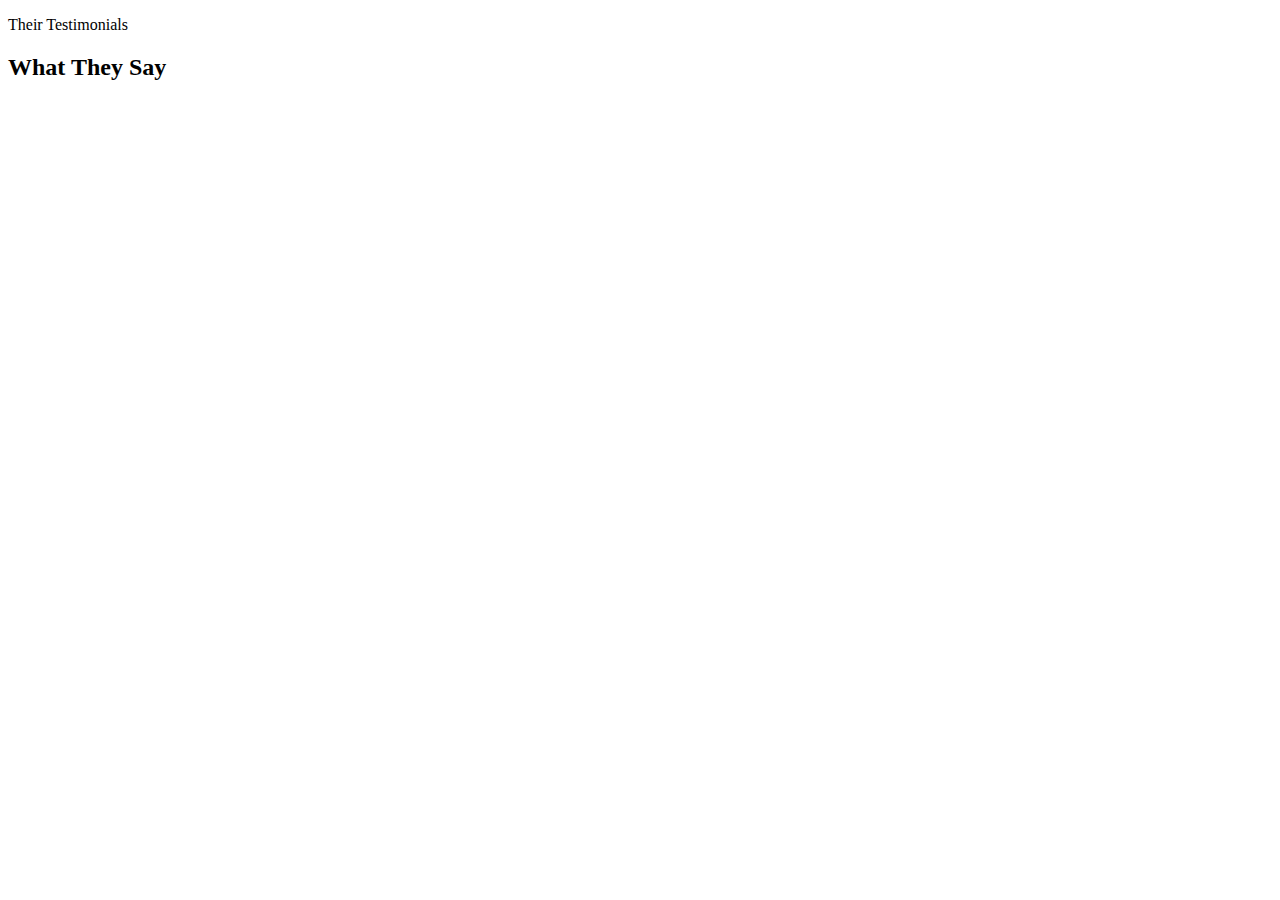
<file: about.html>
<!DOCTYPE html>
<html lang="en">
<head>
	<meta charset="UTF-8">
	<meta name="viewport" content="width=device-width, initial-scale=1.0">
	<title>Document</title>
</head>
<body>
	<section class="testimonial-section">
		<div class="slide">

		</div>
		<div class="large-container">
			<div class="sec-title-centered">
				<p>Their Testimonials</p>
				<h2>What They Say</h2>
			</div>

		</div>
	</section>
</body>
</html>
</file>
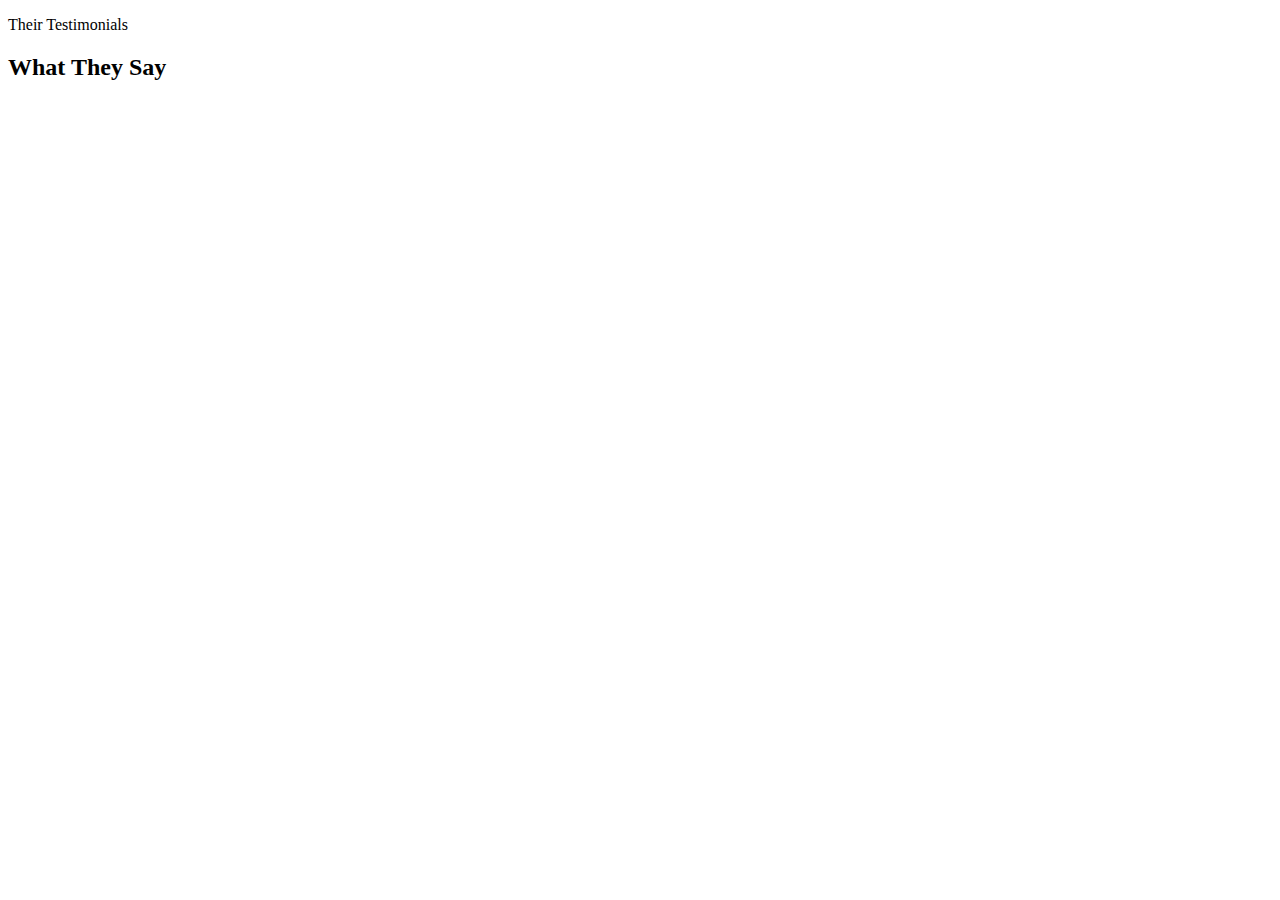
<file: sigma/about.html>
<!DOCTYPE html>
<html lang="en">
<head>
	<meta charset="UTF-8">
	<meta name="viewport" content="width=device-width, initial-scale=1.0">
	<title>Document</title>
</head>
<body>
	<section class="testimonial-section">
		<div class="slide">

		</div>
		<div class="large-container">
			<div class="sec-title-centered">
				<p>Their Testimonials</p>
				<h2>What They Say</h2>
			</div>

		</div>
	</section>
</body>
</html>
</file>
